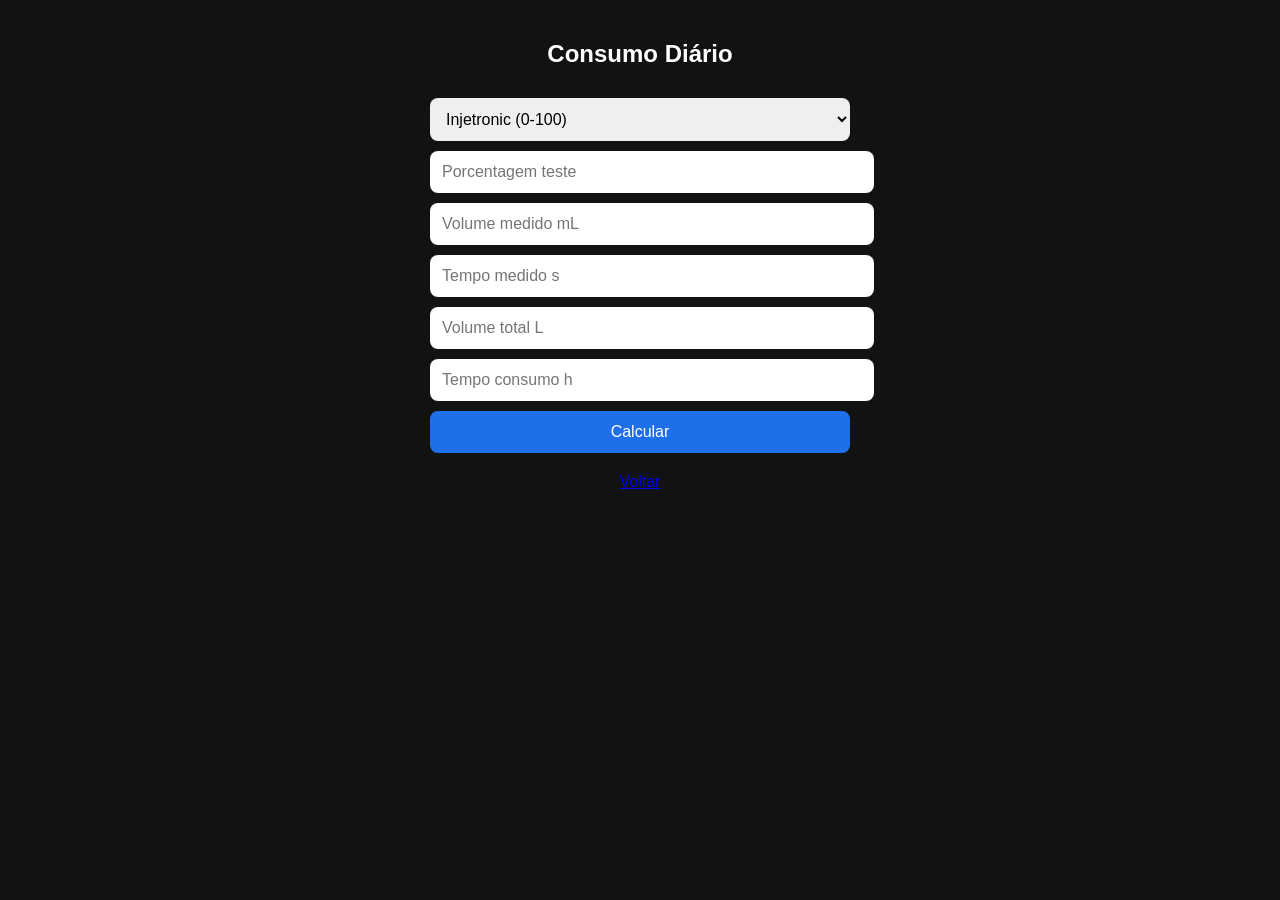
<file: consumo.html>
<!DOCTYPE html>
<html>
<head>
<meta charset="UTF-8">
<link rel="stylesheet" href="css/style.css">
<script src="js/calculos.js"></script>
</head>
<body>
<div class="container">
<h2>Consumo Diário</h2>

<select id="fab">
<option value="100">Injetronic (0-100)</option>
<option value="100">Emec (0-100)</option>
<option value="100">Etatron (0-100)</option>
<option value="180">Liter (0-180)</option>
</select>

<input id="p" placeholder="Porcentagem teste">
<input id="vm" placeholder="Volume medido mL">
<input id="ts" placeholder="Tempo medido s">
<input id="vt" placeholder="Volume total L">
<input id="th" placeholder="Tempo consumo h">

<button onclick="consumo()">Calcular</button>

<div id="res" class="result"></div>

<a href="index.html">Voltar</a>
</div>
</body>
</html>
</file>
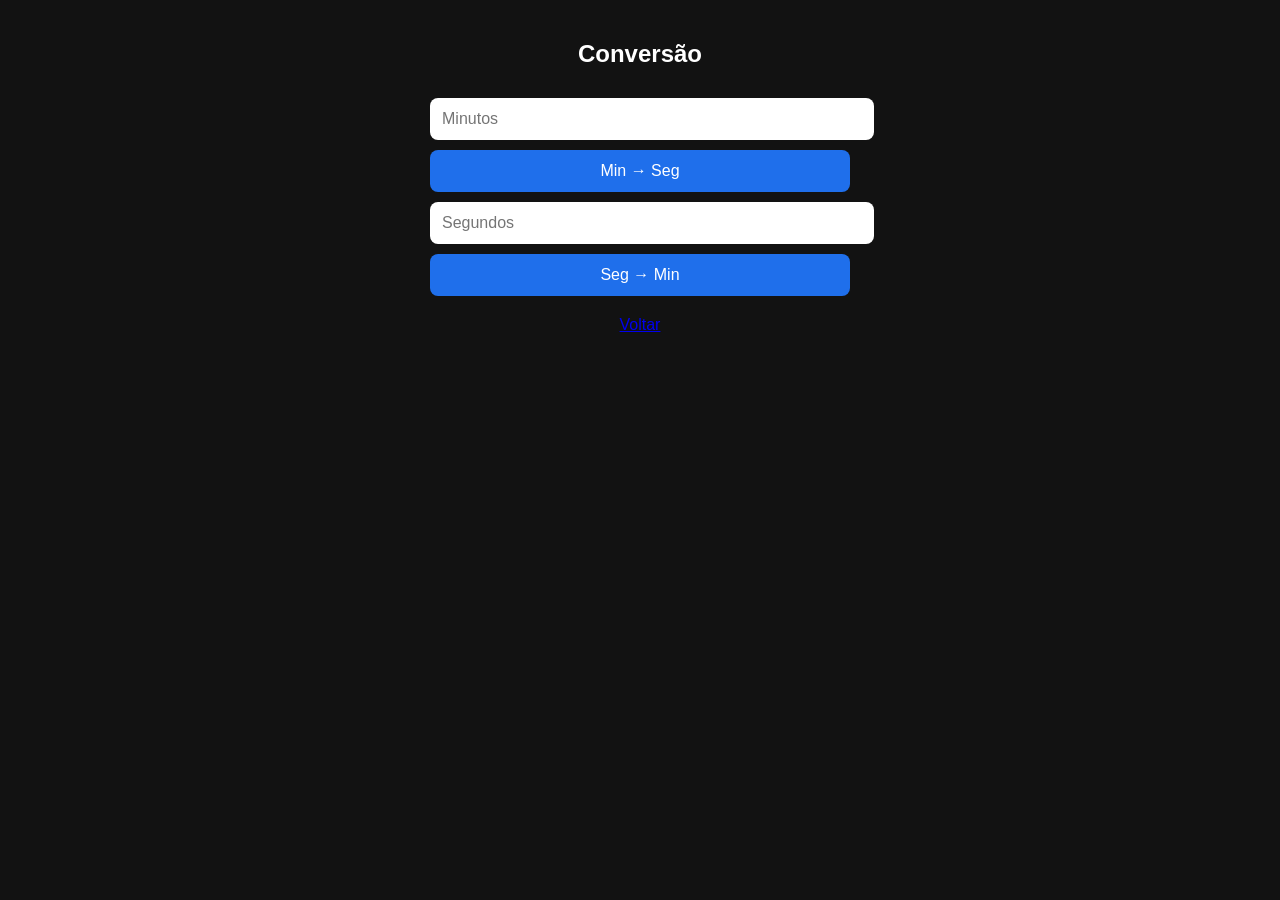
<file: conversao.html>
<!DOCTYPE html>
<html>
<head>
<meta charset="UTF-8">
<link rel="stylesheet" href="css/style.css">
<script src="js/calculos.js"></script>
</head>
<body>
<div class="container">
<h2>Conversão</h2>
<input id="min" placeholder="Minutos">
<button onclick="conversaoMinSeg()">Min → Seg</button>
<input id="seg" placeholder="Segundos">
<button onclick="conversaoSegMin()">Seg → Min</button>
<div id="res" class="result"></div>
<a href="index.html">Voltar</a>
</div>
</body>
</html>
</file>
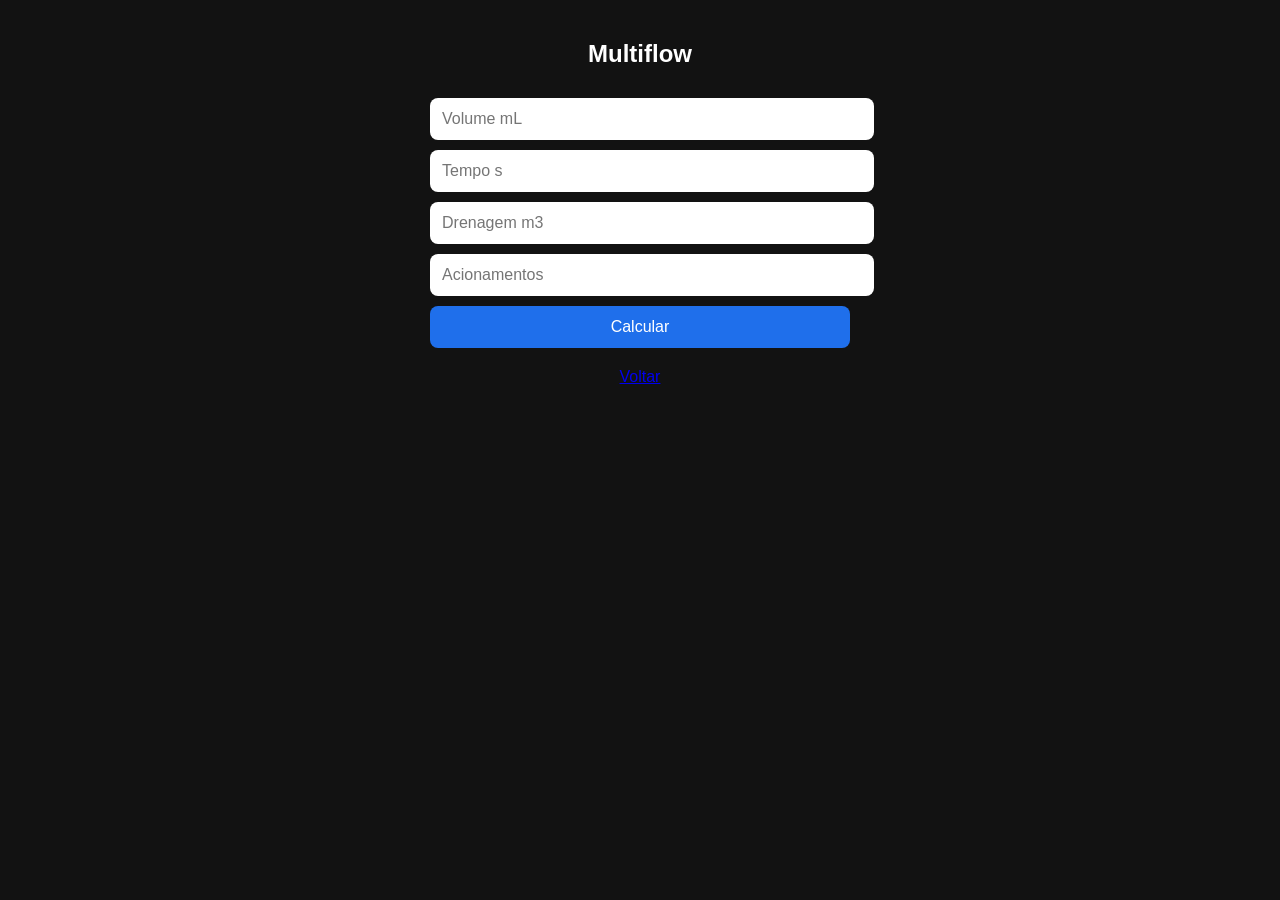
<file: multiflow.html>
<!DOCTYPE html>
<html>
<head>
<meta charset="UTF-8">
<link rel="stylesheet" href="css/style.css">
<script src="js/calculos.js"></script>
</head>
<body>
<div class="container">
<h2>Multiflow</h2>
<input id="ml" placeholder="Volume mL">
<input id="seg" placeholder="Tempo s">
<input id="dr" placeholder="Drenagem m3">
<input id="ac" placeholder="Acionamentos">
<button onclick="multiflow()">Calcular</button>
<div id="res" class="result"></div>
<a href="index.html">Voltar</a>
</div>
</body>
</html>
</file>
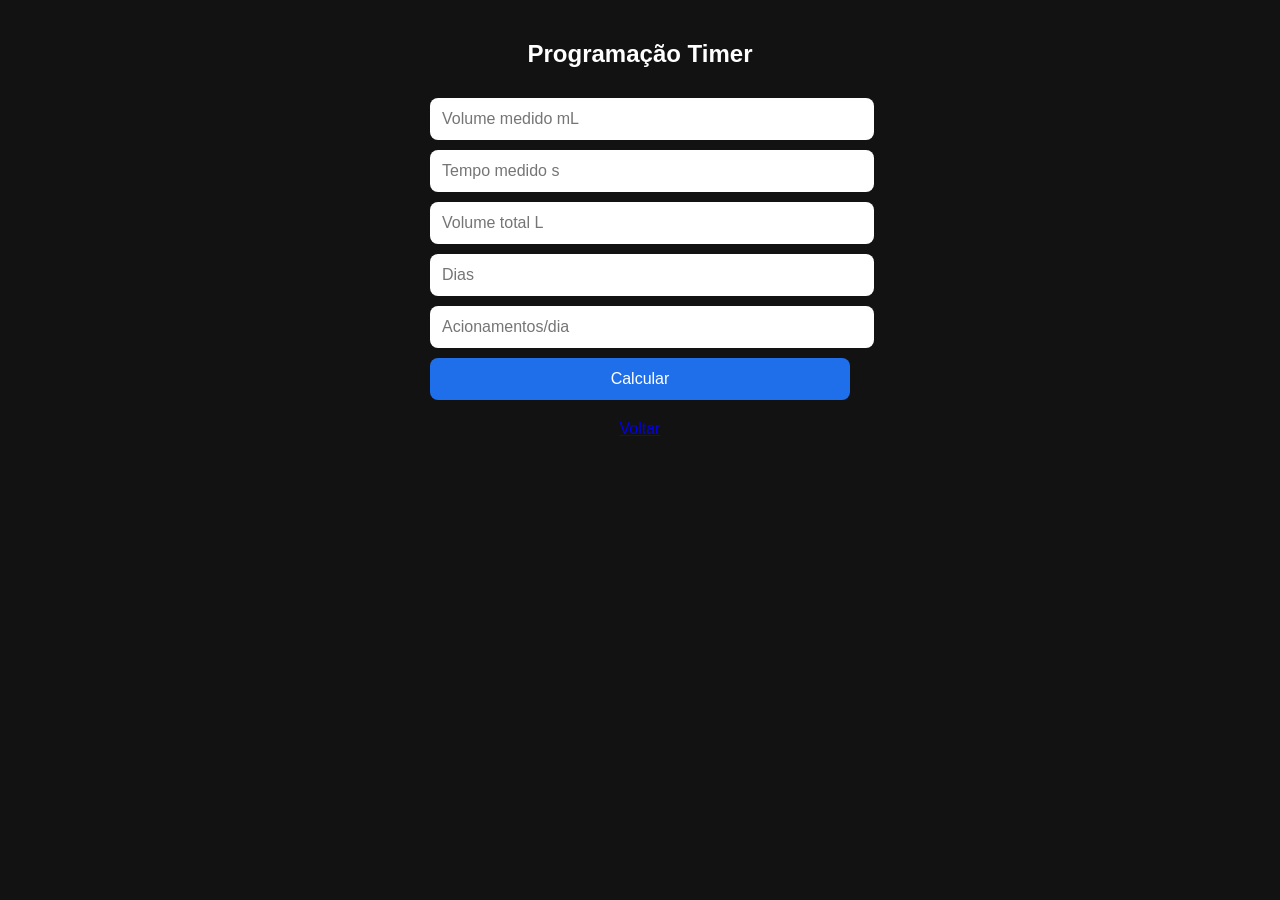
<file: timer.html>
<!DOCTYPE html>
<html>
<head>
<meta charset="UTF-8">
<link rel="stylesheet" href="css/style.css">
<script src="js/calculos.js"></script>
</head>
<body>
<div class="container">
<h2>Programação Timer</h2>
<input id="vm" placeholder="Volume medido mL">
<input id="ts" placeholder="Tempo medido s">
<input id="vt" placeholder="Volume total L">
<input id="d" placeholder="Dias">
<input id="a" placeholder="Acionamentos/dia">
<button onclick="timerCalc()">Calcular</button>
<div id="res" class="result"></div>
<a href="index.html">Voltar</a>
</div>
</body>
</html>
</file>
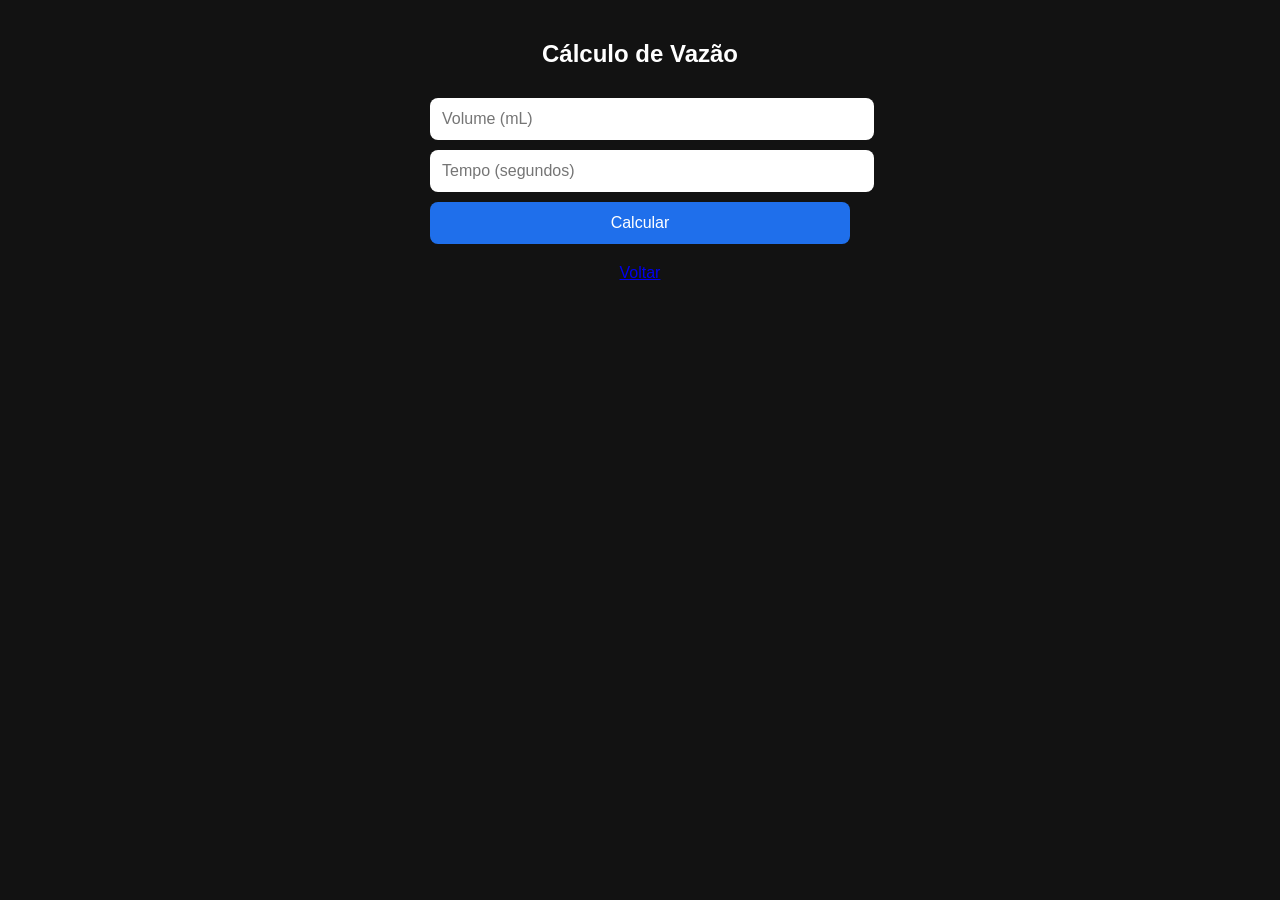
<file: vazao.html>
<!DOCTYPE html>
<html>
<head>
<meta charset="UTF-8">
<link rel="stylesheet" href="css/style.css">
<script src="js/calculos.js"></script>
</head>
<body>
<div class="container">
<h2>Cálculo de Vazão</h2>
<input id="v" placeholder="Volume (mL)">
<input id="t" placeholder="Tempo (segundos)">
<button onclick="vazao()">Calcular</button>
<div id="res" class="result"></div>
<a href="index.html">Voltar</a>
</div>
</body>
</html>
</file>
<file: css/style.css>
body{
font-family: Arial, sans-serif;
background:#121212;
color:white;
margin:0;
padding:20px;
text-align:center;
}
.container{
max-width:420px;
margin:auto;
}
input,select,button{
width:100%;
padding:12px;
margin-top:10px;
border-radius:8px;
border:none;
font-size:16px;
}
button{
background:#1F6FEB;
color:white;
cursor:pointer;
}
.result{
margin-top:20px;
font-size:18px;
}
.logo{
max-width:260px;
margin-bottom:20px;
}
a.menu{
display:block;
background:#1F6FEB;
padding:14px;
margin:10px 0;
border-radius:8px;
color:white;
text-decoration:none;
}
</file>
